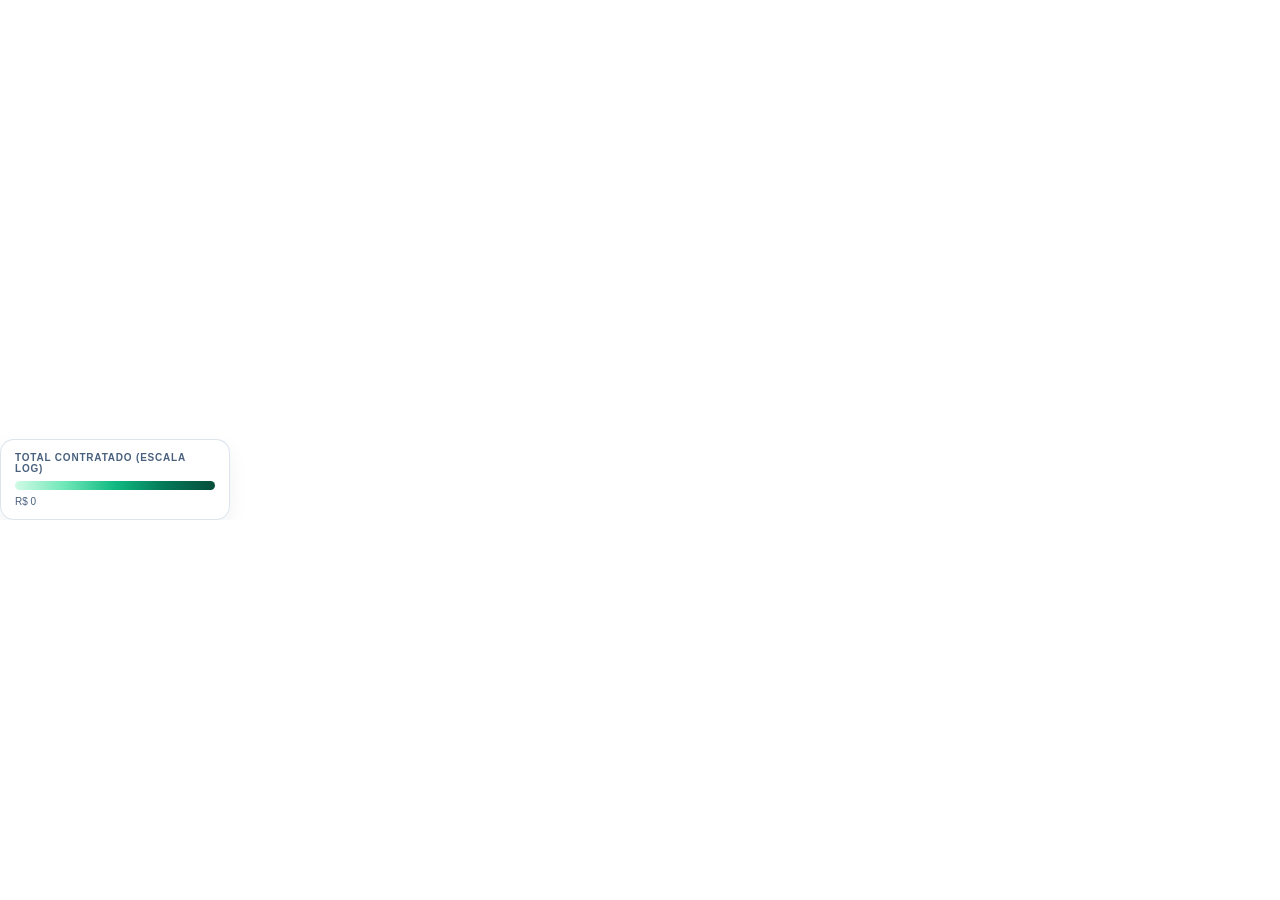
<file: streamlit/app/components/mapa_ceara/index.html>
<!DOCTYPE html>
<html lang="pt-BR">
<head>
<meta charset="UTF-8">
<meta name="viewport" content="width=device-width, initial-scale=1">
<script src="https://d3js.org/d3.v7.min.js"></script>

<style>
    :root {
        --card: #ffffff;
        --text: #131b2e;
        --muted: #49607e;
        --border: #d9e2ec;
        --primary: #006b47;
        --primary-dark: #005235;
        --primary-light: #8df7c1;
    }

    * { box-sizing: border-box; }

    html, body {
        margin: 0;
        padding: 0;
        background: transparent;
        font-family: Inter, "Segoe UI", Arial, sans-serif;
        color: var(--text);
    }

    body {
        overflow-x: hidden;
        overflow-y: auto;
    }

    #container {
        width: 100%;
        display: flex;
        flex-direction: column;
        gap: 16px;
    }

    /* ---------- MAPA ---------- */

    #map-card {
        position: relative;
        width: 100%;
        height: 520px;
        overflow: hidden;
        background: transparent;
    }

    #map { width: 100%; height: 100%; }

    .municipio {
        cursor: pointer;
        stroke: rgba(255, 255, 255, 0.95);
        stroke-width: 0.5px;
        transition: opacity 0.2s ease, filter 0.2s ease, stroke-width 0.2s ease;
    }

    .municipio:hover {
        opacity: 0.88;
        stroke: #131b2e;
        stroke-width: 1.2px;
        filter: drop-shadow(0 2px 3px rgba(19, 27, 46, 0.25));
    }

    .municipio.selected {
        stroke: #131b2e;
        stroke-width: 1.7px;
        filter: drop-shadow(0 4px 6px rgba(19, 27, 46, 0.3));
    }

    /* ---------- LEGENDA ---------- */

    #legend {
        position: absolute;
        left: 0;
        bottom: 0;
        z-index: 10;
        width: 230px;
        padding: 12px 14px;
        border-radius: 14px;
        background: rgba(255, 255, 255, 0.94);
        border: 1px solid rgba(217, 226, 236, 0.9);
        box-shadow: 0 8px 20px rgba(19, 27, 46, 0.06);
    }

    #legend-title {
        margin-bottom: 7px;
        font-size: 10px;
        font-weight: 700;
        text-transform: uppercase;
        letter-spacing: 0.08em;
        color: var(--muted);
    }

    #legend-gradient {
        height: 9px;
        border-radius: 999px;
        background: linear-gradient(90deg, #d1fae5, #6ee7b7, #10b981, #047857, #064e3b);
    }

    #legend-values {
        display: flex;
        justify-content: space-between;
        margin-top: 6px;
        font-size: 10px;
        color: var(--muted);
    }

    /* ---------- TOOLTIP ---------- */

    .tooltip {
        position: fixed;
        display: none;
        z-index: 1000;
        min-width: 190px;
        padding: 11px 13px;
        border-radius: 12px;
        pointer-events: none;
        background: rgba(19, 27, 46, 0.96);
        color: white;
        font-size: 12px;
        line-height: 1.5;
        box-shadow: 0 12px 30px rgba(19, 27, 46, 0.25);
    }

    .tooltip strong {
        display: block;
        margin-bottom: 4px;
        font-size: 14px;
    }

    /* ---------- PAINEL ---------- */

    #info-panel {
        width: 100%;
        min-height: 165px;
        padding: 20px;
        border-radius: 14px;
        background: white;
    }

    .empty-state {
        display: flex;
        align-items: center;
        gap: 16px;
        min-height: 120px;
    }

    .empty-icon {
        width: 52px;
        height: 52px;
        flex-shrink: 0;
        display: grid;
        place-items: center;
        border-radius: 14px;
        background: rgba(141, 247, 193, 0.35);
        color: var(--primary);
        font-size: 24px;
    }

    .empty-state h2 { margin: 0; font-size: 18px; }

    .empty-state p {
        margin: 5px 0 0;
        font-size: 13px;
        color: var(--muted);
        line-height: 1.5;
    }

    .panel-title {
        display: flex;
        align-items: center;
        justify-content: space-between;
        gap: 15px;
        margin-bottom: 16px;
    }

    .panel-title h2 { margin: 0; font-size: 21px; }

    .badge {
        padding: 5px 10px;
        border-radius: 999px;
        background: rgba(141, 247, 193, 0.35);
        color: var(--primary-dark);
        font-size: 11px;
        font-weight: 700;
    }

    .statistics-layout {
        display: grid;
        grid-template-columns: minmax(210px, 1.2fr) 3fr;
        gap: 14px;
    }

    .total-card {
        display: flex;
        flex-direction: column;
        justify-content: center;
        min-height: 110px;
        padding: 18px;
        border-radius: 15px;
        background: linear-gradient(135deg, #005235 0%, #006b47 55%, #00875a 100%);
        color: white;
    }

    .total-card .label {
        margin-bottom: 7px;
        font-size: 10px;
        font-weight: 700;
        text-transform: uppercase;
        letter-spacing: 0.06em;
        opacity: 0.8;
    }

    .total-card .value { font-size: 22px; font-weight: 800; }

    .stats-grid {
        display: grid;
        grid-template-columns: repeat(4, 1fr);
        gap: 10px;
    }

    .stat-row {
        display: flex;
        flex-direction: column;
        justify-content: center;
        gap: 5px;
        min-height: 72px;
        padding: 11px 13px;
        border-radius: 13px;
        background: #f7f9ff;
        border: 1px solid #edf0f7;
    }

    .stat-label { font-size: 10px; color: var(--muted); font-weight: 600; }
    .stat-value { font-size: 13px; color: var(--text); font-weight: 700; }

    /* ---------- RESPONSIVO ---------- */

    @media (max-width: 900px) {
        #map-card { height: 460px; }
        .statistics-layout { grid-template-columns: 1fr; }
        .stats-grid { grid-template-columns: repeat(2, 1fr); }
    }

    @media (max-width: 600px) {
        #map-card { height: 400px; }
        .stats-grid { grid-template-columns: 1fr; }
        #legend { width: 200px; }
    }
</style>
</head>

<body>

<div id="container">

    <div id="map-card">
        <div id="map"></div>

        <div id="legend">
            <div id="legend-title">Total contratado (escala log)</div>
            <div id="legend-gradient"></div>
            <div id="legend-values">
                <span id="legend-min">R$ 0</span>
                <span id="legend-max"></span>
            </div>
        </div>
    </div>

    <div id="info-panel"></div>

</div>

<div id="tooltip" class="tooltip"></div>

<script>

/* ====================================================
   COMUNICAÇÃO COM O STREAMLIT
   Protocolo de componentes do Streamlit: o Python manda os
   dados no evento "streamlit:render" e o mapa devolve o
   município clicado com "streamlit:setComponentValue".
==================================================== */

function enviarAoStreamlit(tipo, dados = {}) {
    window.parent.postMessage(
        { isStreamlitMessage: true, type: tipo, ...dados },
        "*"
    );
}

function ajustarAltura() {
    enviarAoStreamlit("streamlit:setFrameHeight", {
        height: document.body.scrollHeight + 4
    });
}

function enviarClique(feature) {
    enviarAoStreamlit("streamlit:setComponentValue", {
        value: {
            codigo: feature ? String(feature.properties.id) : null,
            nome: feature ? feature.properties.name : null,
            t: Date.now()  // deixa cada clique único, mesmo no mesmo município
        },
        dataType: "json"
    });
}


/* ====================================================
   ESTADO
==================================================== */

let dataFromStreamlit = {};
let describeFromStreamlit = {};
let populacaoFromIBGE = {};
let geojson = null;

let mapa = null;              // referências do SVG desenhado
let assinaturaDados = null;   // evita redesenhar quando os dados não mudam
let selecionadoAtual = null;  // código IBGE do município destacado


/* ====================================================
   FORMATADORES
==================================================== */

function formatCurrency(value) {
    return Number(value || 0).toLocaleString("pt-BR", {
        style: "currency",
        currency: "BRL",
        maximumFractionDigits: 2
    });
}

function formatNumber(value) {
    return Number(value || 0).toLocaleString("pt-BR", {
        maximumFractionDigits: 2
    });
}

function formatInteger(value) {
    return Number(value || 0).toLocaleString("pt-BR", {
        maximumFractionDigits: 0
    });
}

// valores grandes de forma curta: R$ 143,7 mi, R$ 86,9 bi
function formatCompactCurrency(value) {
    return Number(value || 0).toLocaleString("pt-BR", {
        style: "currency",
        currency: "BRL",
        notation: "compact",
        maximumFractionDigits: 1
    });
}

function formatPercent(fraction) {
    return Number(fraction || 0).toLocaleString("pt-BR", {
        style: "percent",
        maximumFractionDigits: 2
    });
}


/* ====================================================
   POPULAÇÃO E PIB (IBGE)
   Vêm das colunas populacao e pib da base analisada: município sem
   contratos na base não tem esses dados, e o mapa mostra só o total.
==================================================== */

function getIbgeByFeature(feature) {
    const codigo = String(feature?.properties?.id || "");
    return codigo ? (populacaoFromIBGE[codigo] || null) : null;
}

function getIbgeByMunicipio(nomeMunicipio) {
    const feature = geojson.features.find(
        item => item.properties.name === nomeMunicipio
    );
    return feature ? getIbgeByFeature(feature) : null;
}

function getPopulacaoByFeature(feature) {
    const dados = getIbgeByFeature(feature);
    return dados ? dados.populacao : null;
}

function getPopulacaoByMunicipio(nomeMunicipio) {
    const dados = getIbgeByMunicipio(nomeMunicipio);
    return dados ? dados.populacao : null;
}

// PIB do município (IBGE, em reais); null se não houver
function getPibByFeature(feature) {
    const dados = getIbgeByFeature(feature);
    return dados && dados.pib ? dados.pib : null;
}

function getPibByMunicipio(nomeMunicipio) {
    const dados = getIbgeByMunicipio(nomeMunicipio);
    return dados && dados.pib ? dados.pib : null;
}

// rótulo com o ano do PIB vindo do Python (o mais recente publicado pelo IBGE)
function rotuloPib(dados, prefixo) {
    return dados && dados.pibAno ? `${prefixo} (${dados.pibAno})` : prefixo;
}

// valor contratado no município (com os filtros atuais) em relação ao PIB
function textoContratadoPib(total, pib) {
    return pib ? formatPercent(total / pib) : "Não disponível";
}


/* ====================================================
   PAINEL
==================================================== */

function statRow(label, value) {
    return `
        <div class="stat-row">
            <span class="stat-label">${label}</span>
            <span class="stat-value">${value}</span>
        </div>
    `;
}

function mostrarPainelVazio() {
    d3.select("#info-panel").html(`
        <div class="empty-state">
            <div class="empty-icon">📍</div>
            <div>
                <h2>Selecione um município</h2>
                <p>
                    Clique no mapa para filtrar o dashboard pelo município e ver
                    população, PIB, valor contratado e o resumo estatístico dos contratos.
                    Clique fora do mapa para voltar a todos.
                </p>
            </div>
        </div>
    `);
}

function updateInfoPanel(nomeMunicipio) {

    const info = describeFromStreamlit[nomeMunicipio];
    const total = dataFromStreamlit[nomeMunicipio] || 0;
    const dadosIbge = getIbgeByMunicipio(nomeMunicipio);
    const populacao = getPopulacaoByMunicipio(nomeMunicipio);
    const pib = getPibByMunicipio(nomeMunicipio);

    const populacaoTexto = populacao
        ? formatInteger(populacao)
        : "Não encontrada";

    const badge = info
        ? `${formatNumber(info.count)} contratos`
        : "Sem contratos";

    let stats = "";
    if (dadosIbge) {
        stats += statRow("População IBGE", populacaoTexto);
        stats += statRow(
            rotuloPib(dadosIbge, "PIB IBGE"),
            pib ? formatCompactCurrency(pib) : "Não encontrado"
        );
        stats += statRow("Contratado / PIB", textoContratadoPib(total, pib));
    }

    if (info) {
        stats += statRow("Quantidade", formatNumber(info.count));
        stats += statRow("Média", formatCurrency(info.mean));
        stats += statRow("Mediana", formatCurrency(info["50%"]));
        stats += statRow("Mínimo", formatCurrency(info.min));
        stats += statRow("25%", formatCurrency(info["25%"]));
        stats += statRow("75%", formatCurrency(info["75%"]));
        stats += statRow("Máximo", formatCurrency(info.max));
    }

    d3.select("#info-panel").html(`
        <div class="panel-title">
            <h2>${nomeMunicipio}</h2>
            <span class="badge">${badge}</span>
        </div>

        <div class="statistics-layout">
            <div class="total-card">
                <div class="label">Total contratado</div>
                <div class="value">${formatCurrency(total)}</div>
            </div>
            <div class="stats-grid">${stats}</div>
        </div>
    `);
}


/* ====================================================
   MAPA
==================================================== */

function renderChart() {

    const width = 900;
    const height = 520;

    const tooltip = d3.select("#tooltip");

    /* ---------- projeção ---------- */

    const projection = d3.geoMercator().fitSize([width, height], geojson);
    const path = d3.geoPath().projection(projection);

    /* ---------- escala de cor ---------- */

    const values = Object.values(dataFromStreamlit)
        .map(Number)
        .filter(value => !isNaN(value));

    const positivos = values.filter(value => value > 0);
    const maxValue = d3.max(positivos) || 1;
    const minValue = Math.min(d3.min(positivos) || 1, maxValue);

    document.getElementById("legend-min").textContent =
        positivos.length ? formatCurrency(minValue) : formatCurrency(0);
    document.getElementById("legend-max").textContent =
        positivos.length ? formatCurrency(maxValue) : "";

    /* escala logarítmica: os totais variam de milhares a bilhões, e numa
       escala linear poucos municípios (ex.: Fortaleza) deixavam todo o
       resto do mapa com a mesma cor clara */
    const colorScale = d3
        .scaleSequentialLog()
        .interpolator(
            d3.interpolateRgbBasis([
                "#d1fae5",
                "#6ee7b7",
                "#10b981",
                "#047857",
                "#064e3b"
            ])
        )
        .domain(minValue < maxValue ? [minValue, maxValue] : [maxValue / 10, maxValue]);

    function fillFor(nome) {
        const valor = Number(dataFromStreamlit[nome] || 0);
        return valor > 0 ? colorScale(valor) : "#d7dee8";
    }

    /* ---------- svg ---------- */

    const svg = d3
        .create("svg")
        .attr("viewBox", [0, 0, width, height])
        .attr("width", "100%")
        .attr("height", "100%")
        .attr("preserveAspectRatio", "xMidYMid meet");

    const g = svg.append("g");

    /* ---------- zoom (roda do mouse só com Ctrl) ---------- */

    const zoom = d3
        .zoom()
        .scaleExtent([1, 8])
        .filter(event =>
            event.type === "wheel" ? event.ctrlKey : !event.button
        )
        .on("zoom", event => {
            g.attr("transform", event.transform);
            g.attr("stroke-width", 0.75 / event.transform.k);
        });

    svg.call(zoom);

    /* ---------- municípios ---------- */

    const municipios = g
        .append("g")
        .selectAll("path")
        .data(geojson.features)
        .join("path")
        .attr("class", "municipio")
        .attr("d", path)
        .attr("fill", d => fillFor(d.properties.name))

        .on("click", function (event, d) {
            event.stopPropagation();
            selecionar(d, true);
            enviarClique(d);
        })

        .on("mouseover", function (event, d) {

            const nome = d.properties.name;
            const valor = dataFromStreamlit[nome] || 0;
            const info = describeFromStreamlit[nome];
            const dadosIbge = getIbgeByFeature(d);
            const populacao = getPopulacaoByFeature(d);
            const pib = getPibByFeature(d);

            const populacaoTexto = populacao
                ? formatInteger(populacao)
                : "Não encontrada";

            tooltip
                .style("display", "block")
                .html(`
                    <strong>${nome}</strong>
                    ${dadosIbge ? `População: ${populacaoTexto}<br>
                    ${rotuloPib(dadosIbge, "PIB")}: ${pib ? formatCompactCurrency(pib) : "Não encontrado"}<br>` : ""}
                    Total: ${formatCurrency(valor)}<br>
                    ${dadosIbge ? `Contratado / PIB: ${textoContratadoPib(valor, pib)}<br>` : ""}
                    ${info
                        ? `Contratos: ${formatNumber(info.count)}`
                        : "Sem contratos"}
                `);

            d3.select(this).raise();
        })

        .on("mousemove", function (event) {
            tooltip
                .style("top", (event.clientY + 14) + "px")
                .style("left", (event.clientX + 14) + "px");
        })

        .on("mouseleave", function () {
            tooltip.style("display", "none");
        });

    /* ---------- clique fora dos municípios: volta para todos ---------- */

    svg.on("click", function (event) {
        if (event.target.tagName === "svg" && selecionadoAtual !== null) {
            selecionar(null, true);
            enviarClique(null);
        }
    });

    return { svg, municipios, zoom, path, fillFor, width, height };
}


/* ====================================================
   SELEÇÃO (destaque + zoom + painel)
==================================================== */

function selecionar(feature, animar) {

    if (!mapa) return;

    const { svg, municipios, zoom, path, fillFor, width, height } = mapa;
    const duracaoCor = animar ? 250 : 0;
    const duracaoZoom = animar ? 650 : 0;

    if (!feature) {
        selecionadoAtual = null;

        municipios
            .classed("selected", false)
            .transition()
            .duration(duracaoCor)
            .attr("fill", d => fillFor(d.properties.name));

        svg
            .transition()
            .duration(duracaoZoom)
            .call(zoom.transform, d3.zoomIdentity);

        mostrarPainelVazio();
        return;
    }

    const codigo = String(feature.properties.id);
    const nome = feature.properties.name;
    selecionadoAtual = codigo;

    updateInfoPanel(nome);

    municipios
        .classed("selected", item => String(item.properties.id) === codigo)
        .transition()
        .duration(duracaoCor)
        .attr("fill", item =>
            String(item.properties.id) === codigo
                ? "#fbbc2c"
                : fillFor(item.properties.name)
        );

    const [[x0, y0], [x1, y1]] = path.bounds(feature);

    svg
        .transition()
        .duration(duracaoZoom)
        .call(
            zoom.transform,
            d3.zoomIdentity
                .translate(width / 2, height / 2)
                .scale(
                    Math.min(
                        7,
                        0.88 / Math.max(
                            (x1 - x0) / width,
                            (y1 - y0) / height
                        )
                    )
                )
                .translate(-(x0 + x1) / 2, -(y0 + y1) / 2)
        );
}


/* ====================================================
   RECEBE OS DADOS DO STREAMLIT
==================================================== */

window.addEventListener("message", function (event) {

    const msg = event.data;
    if (!msg || msg.type !== "streamlit:render") return;

    const args = msg.args || {};

    if (args.geojson) geojson = args.geojson;
    populacaoFromIBGE = args.populacao || {};
    if (!geojson) return;

    // redesenha só quando os dados do mapa mudam (ex.: outro filtro de ano);
    // trocar só o município selecionado não precisa redesenhar
    const novaAssinatura = JSON.stringify([args.data || {}, args.describe || {}]);

    if (!mapa || novaAssinatura !== assinaturaDados) {
        dataFromStreamlit = args.data || {};
        describeFromStreamlit = args.describe || {};
        assinaturaDados = novaAssinatura;

        mapa = renderChart();
        const alvo = document.getElementById("map");
        alvo.innerHTML = "";
        alvo.appendChild(mapa.svg.node());

        selecionadoAtual = null;
        mostrarPainelVazio();
    }

    // sincroniza com o filtro de município da sidebar
    const alvo = args.selecionado ? String(args.selecionado) : null;

    if (alvo !== selecionadoAtual) {
        const feature = alvo
            ? geojson.features.find(f => String(f.properties.id) === alvo)
            : null;
        selecionar(feature || null, true);
    }

    ajustarAltura();
});

new ResizeObserver(ajustarAltura).observe(document.body);

mostrarPainelVazio();
enviarAoStreamlit("streamlit:componentReady", { apiVersion: 1 });

</script>

</body>
</html>
</file>
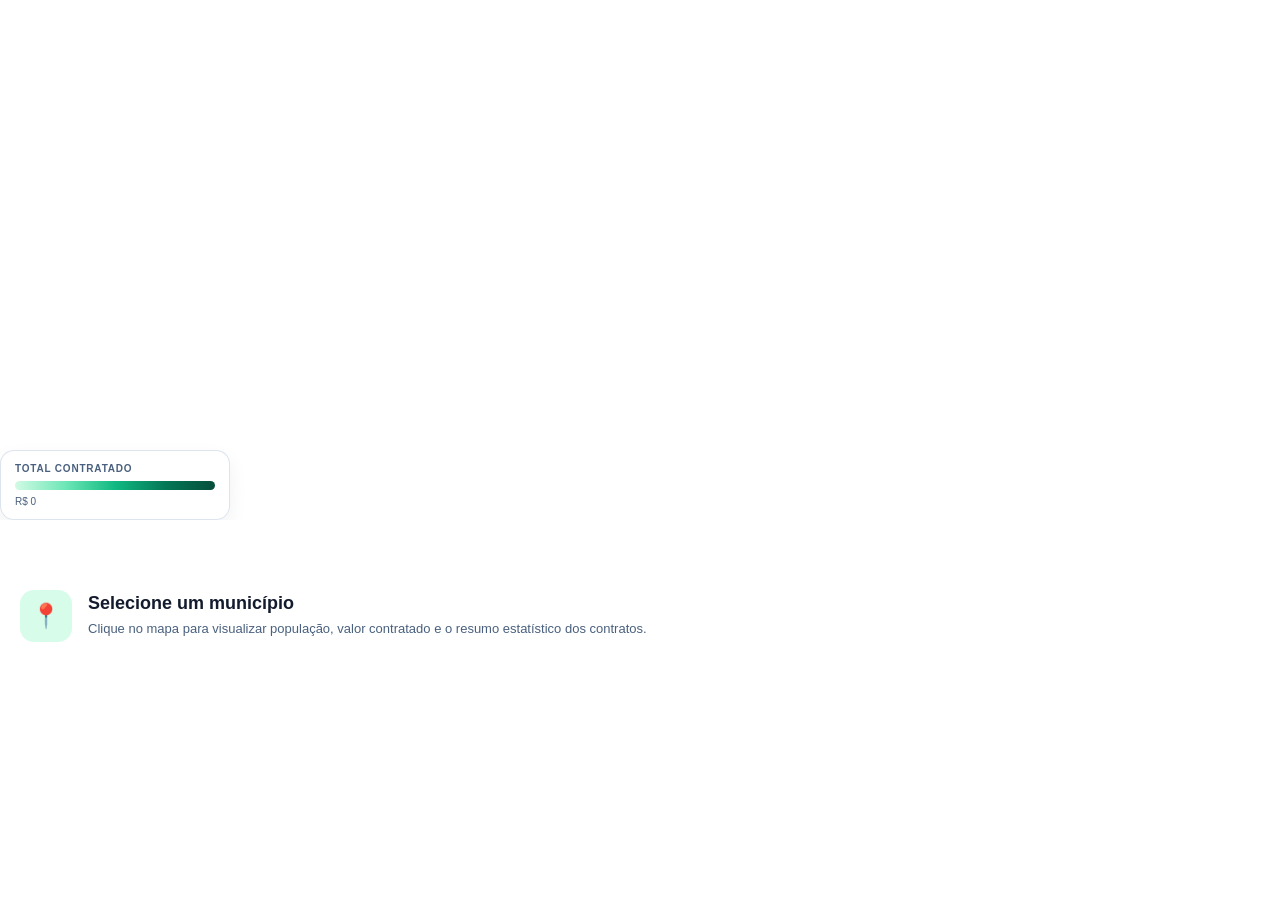
<file: streamlit/app/components/mapa_ceara.html>
<!DOCTYPE html>
<html lang="pt-BR">
<head>
<meta charset="UTF-8">
<meta name="viewport" content="width=device-width, initial-scale=1">
<script src="https://d3js.org/d3.v7.min.js"></script>

<style>
    :root {
        --card: #ffffff;
        --text: #131b2e;
        --muted: #49607e;
        --border: #d9e2ec;
        --primary: #006b47;
        --primary-dark: #005235;
        --primary-light: #8df7c1;
    }

    * { box-sizing: border-box; }

    html, body {
        margin: 0;
        padding: 0;
        background: transparent;
        font-family: Inter, "Segoe UI", Arial, sans-serif;
        color: var(--text);
    }

    body {
        overflow-x: hidden;
        overflow-y: auto;
    }

    #container {
        width: 100%;
        display: flex;
        flex-direction: column;
        gap: 16px;
    }

    /* ---------- MAPA ---------- */

    #map-card {
        position: relative;
        width: 100%;
        height: 520px;
        overflow: hidden;
        background: transparent;
    }

    #map { width: 100%; height: 100%; }

    .municipio {
        cursor: pointer;
        stroke: rgba(255, 255, 255, 0.95);
        stroke-width: 0.5px;
        transition: opacity 0.2s ease, filter 0.2s ease, stroke-width 0.2s ease;
    }

    .municipio:hover {
        opacity: 0.88;
        stroke: #131b2e;
        stroke-width: 1.2px;
        filter: drop-shadow(0 2px 3px rgba(19, 27, 46, 0.25));
    }

    .municipio.selected {
        stroke: #131b2e;
        stroke-width: 1.7px;
        filter: drop-shadow(0 4px 6px rgba(19, 27, 46, 0.3));
    }

    /* ---------- LEGENDA ---------- */

    #legend {
        position: absolute;
        left: 0;
        bottom: 0;
        z-index: 10;
        width: 230px;
        padding: 12px 14px;
        border-radius: 14px;
        background: rgba(255, 255, 255, 0.94);
        border: 1px solid rgba(217, 226, 236, 0.9);
        box-shadow: 0 8px 20px rgba(19, 27, 46, 0.06);
    }

    #legend-title {
        margin-bottom: 7px;
        font-size: 10px;
        font-weight: 700;
        text-transform: uppercase;
        letter-spacing: 0.08em;
        color: var(--muted);
    }

    #legend-gradient {
        height: 9px;
        border-radius: 999px;
        background: linear-gradient(90deg, #d1fae5, #6ee7b7, #10b981, #047857, #064e3b);
    }

    #legend-values {
        display: flex;
        justify-content: space-between;
        margin-top: 6px;
        font-size: 10px;
        color: var(--muted);
    }

    /* ---------- TOOLTIP ---------- */

    .tooltip {
        position: fixed;
        display: none;
        z-index: 1000;
        min-width: 190px;
        padding: 11px 13px;
        border-radius: 12px;
        pointer-events: none;
        background: rgba(19, 27, 46, 0.96);
        color: white;
        font-size: 12px;
        line-height: 1.5;
        box-shadow: 0 12px 30px rgba(19, 27, 46, 0.25);
    }

    .tooltip strong {
        display: block;
        margin-bottom: 4px;
        font-size: 14px;
    }

    /* ---------- PAINEL ---------- */

    #info-panel {
        width: 100%;
        min-height: 165px;
        padding: 20px;
        border-radius: 14px;
        background: white;
    }

    .empty-state {
        display: flex;
        align-items: center;
        gap: 16px;
        min-height: 120px;
    }

    .empty-icon {
        width: 52px;
        height: 52px;
        flex-shrink: 0;
        display: grid;
        place-items: center;
        border-radius: 14px;
        background: rgba(141, 247, 193, 0.35);
        color: var(--primary);
        font-size: 24px;
    }

    .empty-state h2 { margin: 0; font-size: 18px; }

    .empty-state p {
        margin: 5px 0 0;
        font-size: 13px;
        color: var(--muted);
        line-height: 1.5;
    }

    .panel-title {
        display: flex;
        align-items: center;
        justify-content: space-between;
        gap: 15px;
        margin-bottom: 16px;
    }

    .panel-title h2 { margin: 0; font-size: 21px; }

    .badge {
        padding: 5px 10px;
        border-radius: 999px;
        background: rgba(141, 247, 193, 0.35);
        color: var(--primary-dark);
        font-size: 11px;
        font-weight: 700;
    }

    .statistics-layout {
        display: grid;
        grid-template-columns: minmax(210px, 1.2fr) 3fr;
        gap: 14px;
    }

    .total-card {
        display: flex;
        flex-direction: column;
        justify-content: center;
        min-height: 110px;
        padding: 18px;
        border-radius: 15px;
        background: linear-gradient(135deg, #005235 0%, #006b47 55%, #00875a 100%);
        color: white;
    }

    .total-card .label {
        margin-bottom: 7px;
        font-size: 10px;
        font-weight: 700;
        text-transform: uppercase;
        letter-spacing: 0.06em;
        opacity: 0.8;
    }

    .total-card .value { font-size: 22px; font-weight: 800; }

    .stats-grid {
        display: grid;
        grid-template-columns: repeat(4, 1fr);
        gap: 10px;
    }

    .stat-row {
        display: flex;
        flex-direction: column;
        justify-content: center;
        gap: 5px;
        min-height: 72px;
        padding: 11px 13px;
        border-radius: 13px;
        background: #f7f9ff;
        border: 1px solid #edf0f7;
    }

    .stat-label { font-size: 10px; color: var(--muted); font-weight: 600; }
    .stat-value { font-size: 13px; color: var(--text); font-weight: 700; }

    /* ---------- RESPONSIVO ---------- */

    @media (max-width: 900px) {
        #map-card { height: 460px; }
        .statistics-layout { grid-template-columns: 1fr; }
        .stats-grid { grid-template-columns: repeat(2, 1fr); }
    }

    @media (max-width: 600px) {
        #map-card { height: 400px; }
        .stats-grid { grid-template-columns: 1fr; }
        #legend { width: 200px; }
    }
</style>
</head>

<body>

<div id="container">

    <div id="map-card">
        <div id="map"></div>

        <div id="legend">
            <div id="legend-title">Total contratado</div>
            <div id="legend-gradient"></div>
            <div id="legend-values">
                <span id="legend-min">R$ 0</span>
                <span id="legend-max"></span>
            </div>
        </div>
    </div>

    <div id="info-panel">
        <div class="empty-state">
            <div class="empty-icon">📍</div>
            <div>
                <h2>Selecione um município</h2>
                <p>
                    Clique no mapa para visualizar população, valor
                    contratado e o resumo estatístico dos contratos.
                </p>
            </div>
        </div>
    </div>

</div>

<div id="tooltip" class="tooltip"></div>

<script>

/* ====================================================
   DADOS RECEBIDOS DO STREAMLIT
==================================================== */

const dataFromStreamlit = __DATA_FROM_STREAMLIT__;
const describeFromStreamlit = __DESCRIBE_FROM_STREAMLIT__;
const populacaoFromIBGE = __POPULACAO_FROM_IBGE__;
const geojson = __GEOJSON__;


/* ====================================================
   FORMATADORES
==================================================== */

function formatCurrency(value) {
    return Number(value || 0).toLocaleString("pt-BR", {
        style: "currency",
        currency: "BRL",
        maximumFractionDigits: 2
    });
}

function formatNumber(value) {
    return Number(value || 0).toLocaleString("pt-BR", {
        maximumFractionDigits: 2
    });
}

function formatInteger(value) {
    return Number(value || 0).toLocaleString("pt-BR", {
        maximumFractionDigits: 0
    });
}


/* ====================================================
   POPULAÇÃO
==================================================== */

function getPopulacaoByFeature(feature) {
    const codigo = String(feature?.properties?.id || "");
    if (!codigo) return null;

    const dados = populacaoFromIBGE[codigo];
    return dados ? dados.populacao : null;
}

function getPopulacaoByMunicipio(nomeMunicipio) {
    const feature = geojson.features.find(
        item => item.properties.name === nomeMunicipio
    );
    return feature ? getPopulacaoByFeature(feature) : null;
}


/* ====================================================
   PAINEL
==================================================== */

function statRow(label, value) {
    return `
        <div class="stat-row">
            <span class="stat-label">${label}</span>
            <span class="stat-value">${value}</span>
        </div>
    `;
}

function updateInfoPanel(nomeMunicipio) {

    const info = describeFromStreamlit[nomeMunicipio];
    const total = dataFromStreamlit[nomeMunicipio] || 0;
    const populacao = getPopulacaoByMunicipio(nomeMunicipio);

    const populacaoTexto = populacao
        ? formatInteger(populacao)
        : "Não encontrada";

    const badge = info
        ? `${formatNumber(info.count)} contratos`
        : "Sem contratos";

    let stats = statRow("População IBGE", populacaoTexto);

    if (info) {
        stats += statRow("Quantidade", formatNumber(info.count));
        stats += statRow("Média", formatCurrency(info.mean));
        stats += statRow("Mediana", formatCurrency(info["50%"]));
        stats += statRow("Mínimo", formatCurrency(info.min));
        stats += statRow("25%", formatCurrency(info["25%"]));
        stats += statRow("75%", formatCurrency(info["75%"]));
        stats += statRow("Máximo", formatCurrency(info.max));
    }

    d3.select("#info-panel").html(`
        <div class="panel-title">
            <h2>${nomeMunicipio}</h2>
            <span class="badge">${badge}</span>
        </div>

        <div class="statistics-layout">
            <div class="total-card">
                <div class="label">Total contratado</div>
                <div class="value">${formatCurrency(total)}</div>
            </div>
            <div class="stats-grid">${stats}</div>
        </div>
    `);
}


/* ====================================================
   MAPA
==================================================== */

function renderChart() {

    const width = 900;
    const height = 520;

    const tooltip = d3.select("#tooltip");

    /* ---------- projeção ---------- */

    const projection = d3.geoMercator().fitSize([width, height], geojson);
    const path = d3.geoPath().projection(projection);

    /* ---------- escala de cor ---------- */

    const values = Object.values(dataFromStreamlit)
        .map(Number)
        .filter(value => !isNaN(value));

    const maxValue = d3.max(values) || 1;

    document.getElementById("legend-max").textContent =
        formatCurrency(maxValue);

    const colorScale = d3
        .scaleSequential()
        .interpolator(
            d3.interpolateRgbBasis([
                "#d1fae5",
                "#6ee7b7",
                "#10b981",
                "#047857",
                "#064e3b"
            ])
        )
        .domain([0, maxValue]);

    function fillFor(nome) {
        const valor = Number(dataFromStreamlit[nome] || 0);
        return valor > 0 ? colorScale(valor) : "#d7dee8";
    }

    /* ---------- svg ---------- */

    const svg = d3
        .create("svg")
        .attr("viewBox", [0, 0, width, height])
        .attr("width", "100%")
        .attr("height", "100%")
        .attr("preserveAspectRatio", "xMidYMid meet");

    const g = svg.append("g");

    /* ---------- zoom (roda do mouse só com Ctrl) ---------- */

    const zoom = d3
        .zoom()
        .scaleExtent([1, 8])
        .filter(event =>
            event.type === "wheel" ? event.ctrlKey : !event.button
        )
        .on("zoom", zoomed);

    svg.call(zoom);

    /* ---------- municípios ---------- */

    const municipios = g
        .append("g")
        .selectAll("path")
        .data(geojson.features)
        .join("path")
        .attr("class", "municipio")
        .attr("d", path)
        .attr("fill", d => fillFor(d.properties.name))
        .on("click", clicked)

        .on("mouseover", function (event, d) {

            const nome = d.properties.name;
            const valor = dataFromStreamlit[nome] || 0;
            const info = describeFromStreamlit[nome];
            const populacao = getPopulacaoByFeature(d);

            const populacaoTexto = populacao
                ? formatInteger(populacao)
                : "Não encontrada";

            tooltip
                .style("display", "block")
                .html(`
                    <strong>${nome}</strong>
                    População: ${populacaoTexto}<br>
                    Total: ${formatCurrency(valor)}<br>
                    ${info
                        ? `Contratos: ${formatNumber(info.count)}`
                        : "Sem contratos"}
                `);

            d3.select(this).raise();
        })

        .on("mousemove", function (event) {
            tooltip
                .style("top", (event.clientY + 14) + "px")
                .style("left", (event.clientX + 14) + "px");
        })

        .on("mouseleave", function () {
            tooltip.style("display", "none");
        });


    /* ---------- clique / zoom no município ---------- */

    function clicked(event, d) {

        event.stopPropagation();

        const [[x0, y0], [x1, y1]] = path.bounds(d);
        const nome = d.properties.name;

        updateInfoPanel(nome);

        municipios
            .classed("selected", item => item.properties.name === nome)
            .transition()
            .duration(250)
            .attr("fill", item =>
                item.properties.name === nome
                    ? "#fbbc2c"
                    : fillFor(item.properties.name)
            );

        svg
            .transition()
            .duration(650)
            .call(
                zoom.transform,
                d3.zoomIdentity
                    .translate(width / 2, height / 2)
                    .scale(
                        Math.min(
                            7,
                            0.88 / Math.max(
                                (x1 - x0) / width,
                                (y1 - y0) / height
                            )
                        )
                    )
                    .translate(-(x0 + x1) / 2, -(y0 + y1) / 2)
            );
    }


    /* ---------- reset ---------- */

    svg.on("click", function (event) {

        if (event.target.tagName === "svg") {

            municipios
                .classed("selected", false)
                .transition()
                .duration(250)
                .attr("fill", d => fillFor(d.properties.name));

            svg
                .transition()
                .duration(600)
                .call(zoom.transform, d3.zoomIdentity);
        }
    });


    /* ---------- zoom handler ---------- */

    function zoomed(event) {
        g.attr("transform", event.transform);
        g.attr("stroke-width", 0.75 / event.transform.k);
    }

    return svg.node();
}


document.getElementById("map").appendChild(renderChart());

</script>

</body>
</html>
</file>
